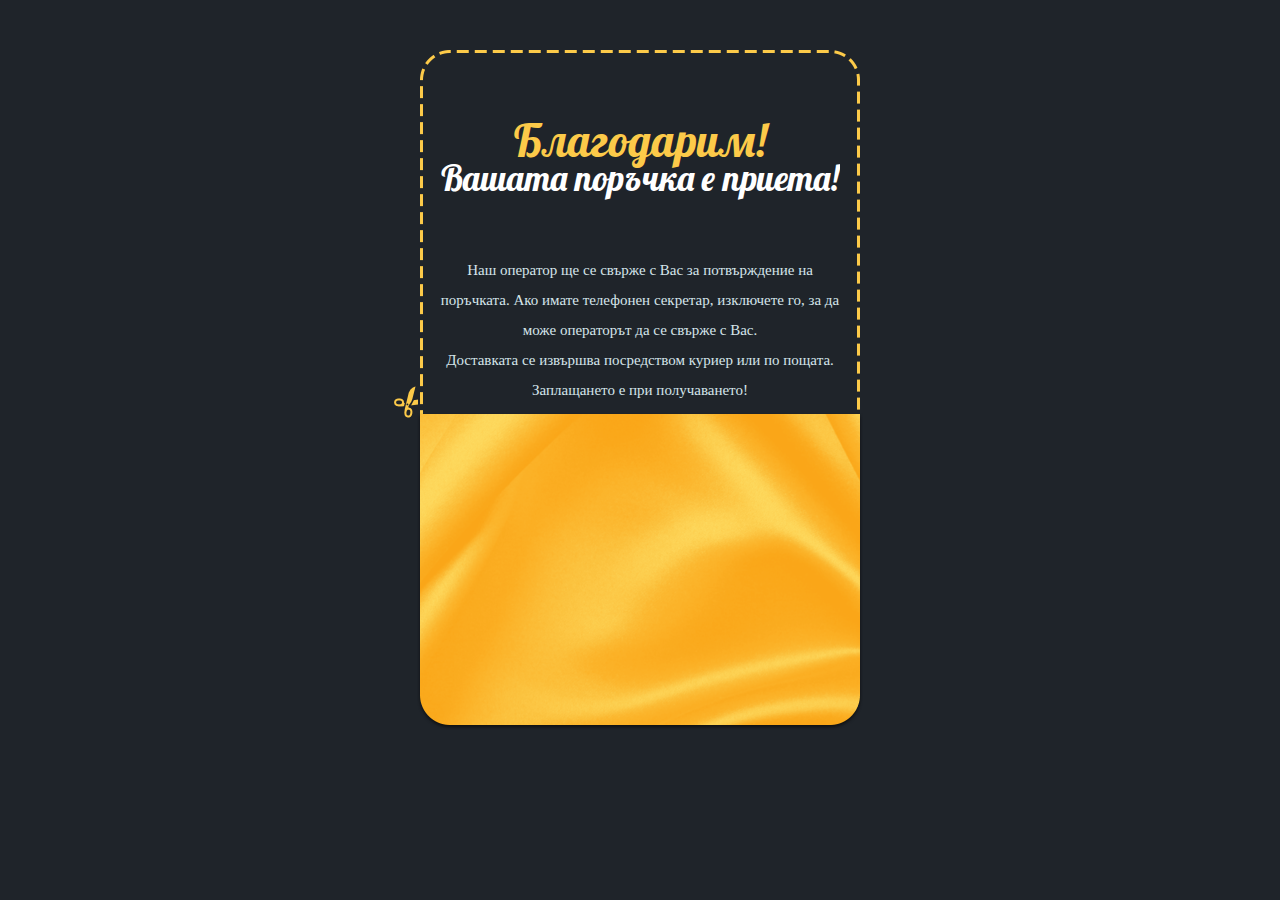
<file: order.html>
<html xmlns="http://www.w3.org/1999/xhtml" xml:lang="en">

<head>

 <meta http-equiv="Content-Type" content="text/html; charset=utf-8" />

 <meta name="viewport" content="width=320" />

 <meta name="MobileOptimized" content="width=320" />

 <title>Благодарим! Вашата поръчка е приета!</title>

 <link href='http://fonts.googleapis.com/css?family=Roboto+Condensed&subset=latin,cyrillic' rel='stylesheet' type='text/css'>

 <link href='http://fonts.googleapis.com/css?family=Lobster&subset=latin,cyrillic' rel='stylesheet' type='text/css'>

 <link media="all" rel="stylesheet" type="text/css" href="css/order-style.css" />




</head>

<body>

 <div id="wrapper">

  <div class="order-block">

   <span class="decoration"></span>

     <div class="text-holder">
                <h2><span>Благодарим! </span> Вашата поръчка е приета!</h2>
                <p>Наш оператор ще се свърже с Вас за потвърждение на поръчката. Ако имате телефонен секретар, изключете го, за да може операторът да се свърже с Вас.<br /> Доставката се извършва посредством куриер или по пощата. Заплащането е при получаването!</p>
            </div>

  </div>

 </div>

</body>

</html>
</file>
<file: css/order-style.css>
body{
	margin:0;
	color:#fff;
	font:17px/25px Georgia, "Times New Roman", Times, serif;
	background:#1f242a;
	min-width:446px;
}
img{border-style:none;}
a{text-decoration:none; color:#a82720;}
a:hover{text-decoration:underline;}
input,
textarea,
select{
	font:100% Georgia, "Times New Roman", Times, serif;
	vertical-align:middle;
	color:#000;
	outline:none;
}
form,fieldset{
	margin:0;
	padding:0;
	border-style:none;
}
q{quotes:none;}
q:before{content:''}
q:after{content:''}
#wrapper{
	width:100%;
	overflow:hidden;
	padding:50px 0;
}
.order-block{
	background:url(../images/bg-order-page-block.png) no-repeat;
	width:400px;
	height:680px;
	margin:0 auto;
	padding:68px 23px 0;
	position:relative;
	text-align:center;
	font-size:15px;
	line-height:30px;
	color:#d5e5eb;
}
.order-block:after{
	display:block;
	clear:both;
	content:'';
}
.decoration{
	background:url(../images/order-page-decoration.png) no-repeat;
	width:24px;
	height:32px;
	position:absolute;
	left:-23px;
	top:336px;
}
.order-block .text-holder{
	overflow:hidden;
	padding:0 0 21px;
}
.order-block h2{
	font:35px/35px "Lobster", Arial, Helvetica, sans-serif;
	margin:0 0 59px;
	color:#fff;
}
.order-block h2 span{
	display:block;
	font-size:45px;
	line-height:45px;
	color:#fcca49;
	margin:0 0 -2px;
}
.order-block p{margin:0 0 18px;}
.order-block .text-box{
	overflow:hidden;
	font-size:20px;
	line-height:30px;
	color:#1f242a;
	padding:30px 0 0;
}
.order-block .text-box h2{
	font-size:35px;
	line-height:40px;
	color:#1f242a;
	margin:0 0 32px;
}
.order-block .text-box h2 span{
	font-size:45px;
	line-height:45px;
	color:#ae1d1d;
	display:block;
	margin:-6px 0 0;
}
.order-form{
	overflow:hidden;
}
.order-form .text{
	background:url(../images/bg-order-page-text.png) no-repeat;
	width:253px;
	height:42px;
	float:left;
}
.order-block .text-box p{
	margin:0 0 18px;
}
.order-form .text input[type="text"]{
	background:none;
	border:none;
	width:227px;
	height:20px;
	float:left;
	font-size:16px;
	line-height:40px;
	color:#726033;
	padding:10px 13px 12px;
}
.btn-save{
	border:none;
	background:url(../images/order-page-btn-save.png) no-repeat;
	width:129px;
	height:40px;
	float:right;
	font: 20px/40px "Roboto Condensed", Arial, Helvetica, sans-serif;
	text-transform:uppercase;
	color:#fff;
	float:right;
	padding:0 0 2px;
	margin:0;
	cursor:pointer;
}
</file>
